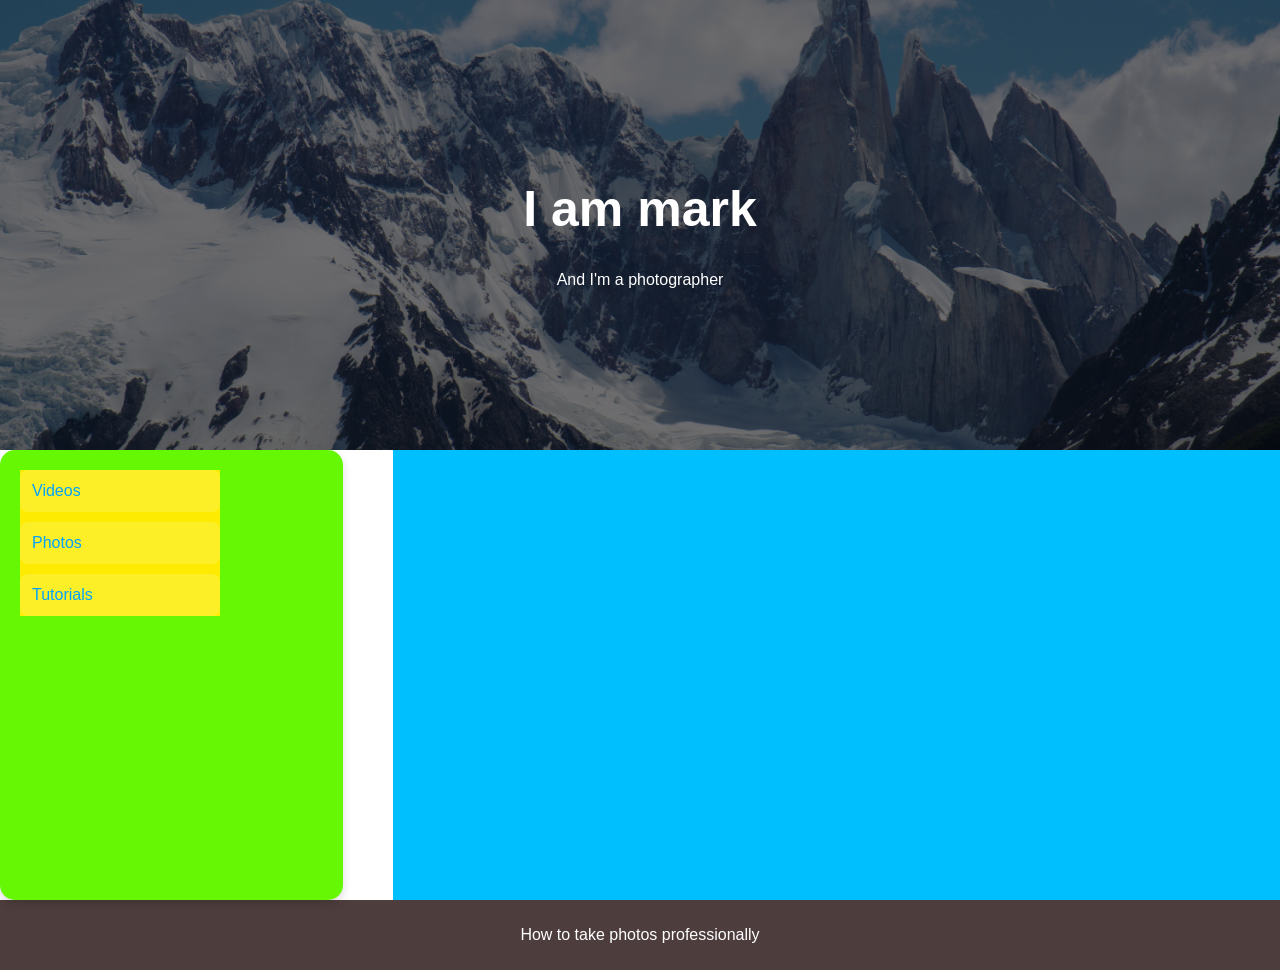
<file: index.html>
<!DOCTYPE html>
<html lang="en">

<head>
    <link rel="stylesheet" href="styles.css">
</head>

<body>
    <div class="hero-image">
        <div class="hero-text">
          <h1 style="font-size:50px">I am mark</h1>
          <p>And I'm a photographer</p>
        </div>
      </div>

 <div class="container">
     <div class="menu">

        <ul>

        <li>
            <a href="#" onclick="loadPage('Videos.html')">
            Videos
        </a>
        </li>

        <li>
          <a href="#" onclick="loadPage('Photos.html')">
                Photos
          </a>
            </li>

            <li>
              <a href="#" onclick="loadPage('Tutorials.html')">
                    Tutorials
                </a>
              </li>

    </ul>
    </div>

    <div class="content" id="content">

    </div>

  </div>
<script src="script.js"></script>

<link href="/YOUR_PATH/favicon.ico" rel="icon" type="image/x-icon">

<title>Photography</title>

<footer>
  <p>How to take photos professionally</p>
</footer>

</body>
</html>
</file>
<file: styles.css>
body, html {
  height: 100%;
  margin: 0;
  font-family: Arial, Helvetica, sans-serif;
}

.hero-image {
  background-image: linear-gradient(rgba(0, 0, 0, 0.5), rgba(0, 0, 0, 0.5)), url("Image/Cold\ mountain.jpg");
  height: 50%;
  background-position: center;
  background-repeat: no-repeat;
  background-size: cover;
  position: relative;
}

.hero-text {
  text-align: center;
  position: absolute;
  top: 50%;
  left: 50%;
  transform: translate(-50%, -50%);
  color: white;
}

.container {
     display:flex;
     gap: 50px;
     height: 50%;
     flex-direction: row;
}

.menu {
    background-color: chartreuse;
    padding: 20px;
    order: 1;
    width: 300px;
}

.content{
    order: 2;
    background-color: deepskyblue;
    padding: 20px;
    width: 70%;
}

ul {
  list-style-type: none;
  margin: 0;
  padding: 0;
  width: 200px;
  background-color: #fdec01;
}

li a {
  display: block;
  color: black;
  padding: 8px 16px;
  text-decoration: none;
}

/* Change the link and background color on hover */
li a:hover {
  background-color: #555555;
  color:white;
}

/*MENU*/
.menu {
     padding: 20px;
     background-color: #66f705;
     border-radius: 15px;
     width: 25%;
     box-shadow: 0 4px 10px rgba(0, 0, 0, 0.15)
}

.menu a {
     display:block;
     color: rgb(0, 162, 255);
     text-decoration: none;
     padding: 12px;
     margin-bottom: 10px;
     border-radius: 8px;
     background-color: rgba(255,255,255,0.15);
     transition: 0.3s;
}

.menu a:hover {
  background-color:rgb(98, 0, 255);
  color:#1f7a32;
}

/* Style the footer */
footer {
  background-color: rgb(78, 61, 61);
  padding: 10px;
  text-align: center;
  color: rgb(255, 255, 255);
}
</file>
